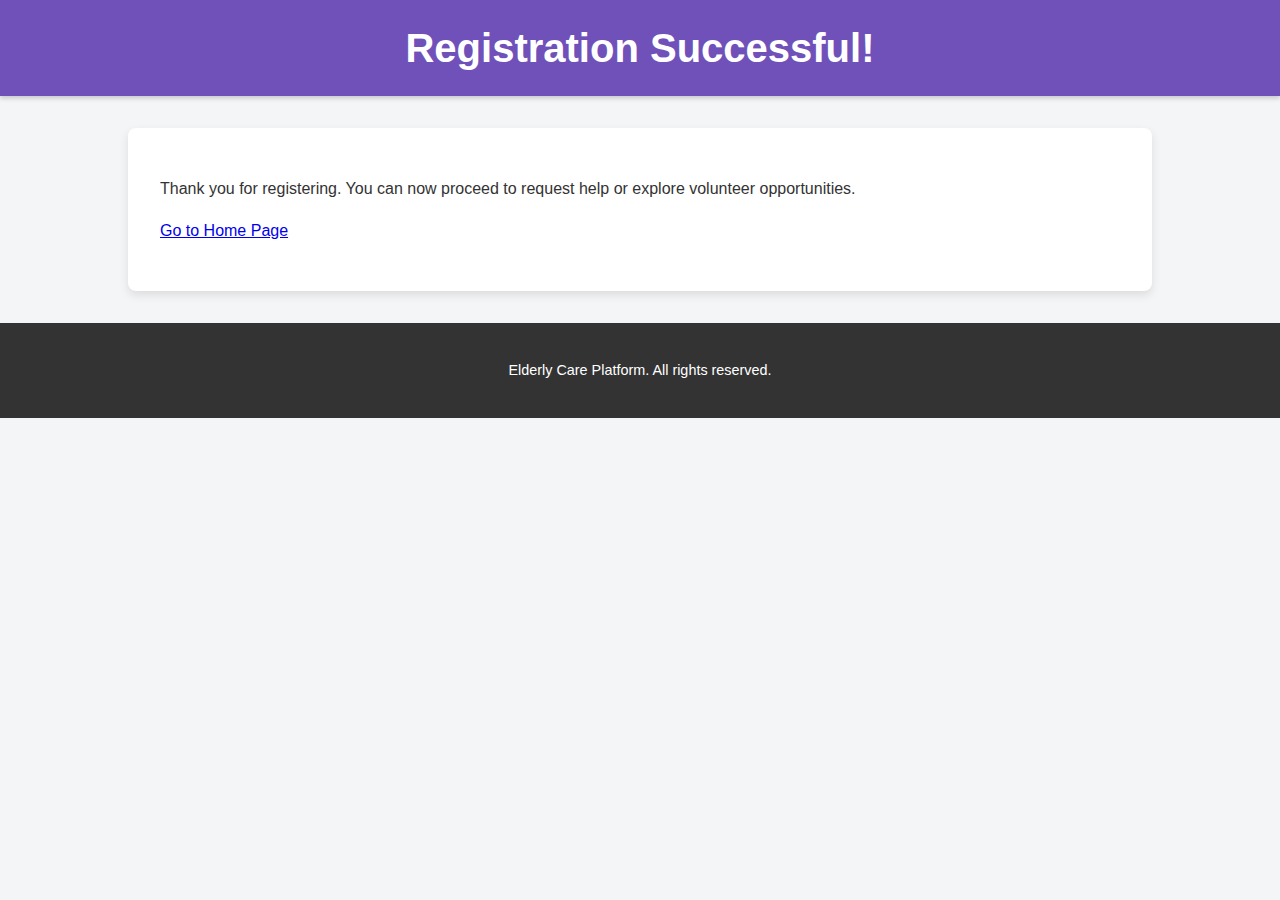
<file: RegistrationSuccessful.html>
<!DOCTYPE html>
<html lang="en">
<head>
    <meta charset="UTF-8">
    <meta name="viewport" content="width=device-width, initial-scale=1.0">
    <title>Registration Success</title>
    <link rel="stylesheet" href="style.css">
</head>
<body>
    <header>
        <h1>Registration Successful!</h1>
    </header>
    <main>
        <p>Thank you for registering. You can now proceed to request help or explore volunteer opportunities.</p>
        <p><a href="index.html">Go to Home Page</a></p>
    </main>
    <footer>
        <p> Elderly Care Platform. All rights reserved.</p>
    </footer>
</body>
</html>
</file>
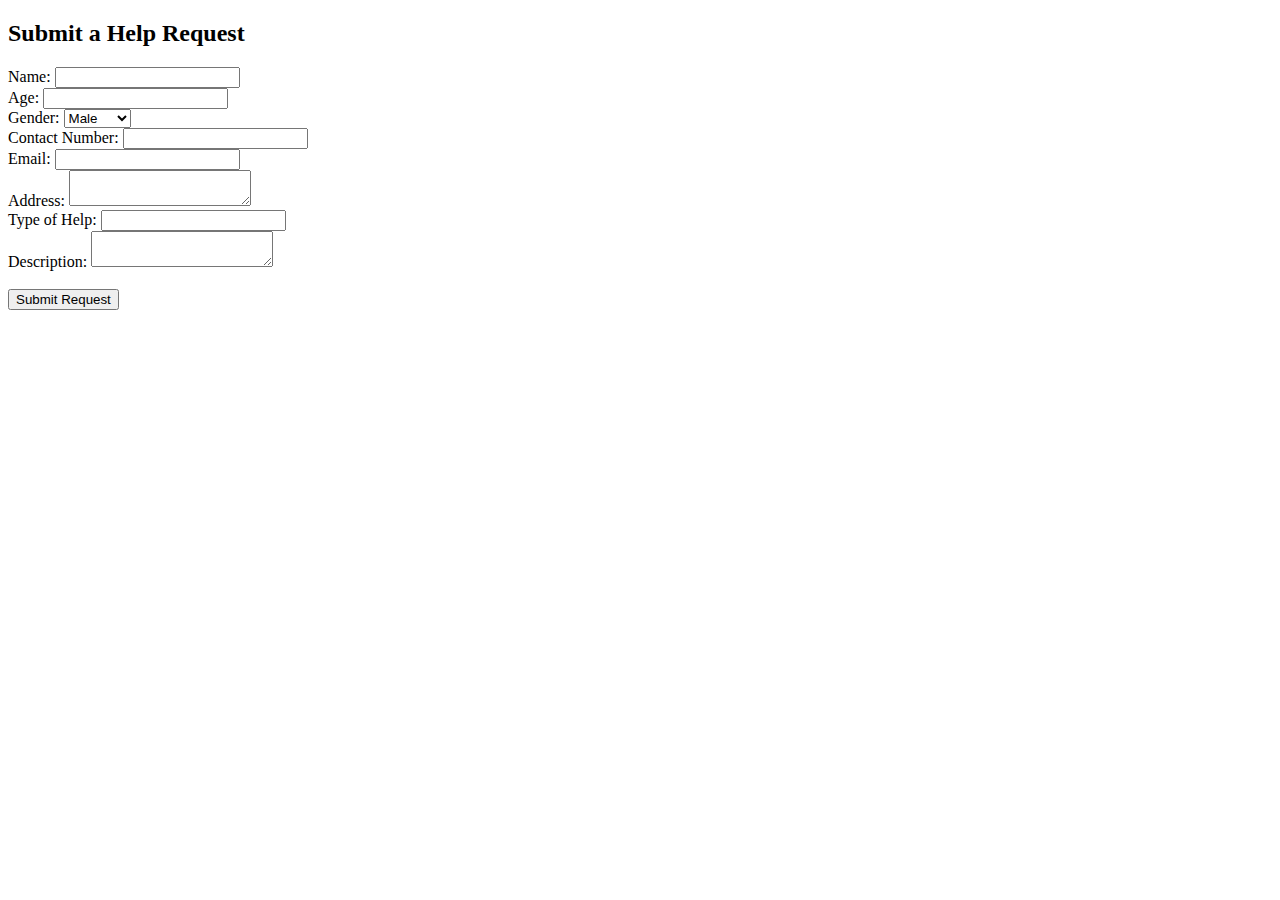
<file: request_form.html>
<!DOCTYPE html>
<html>
<head>
    <title>Elder Care Request</title>
</head>
<body>
    <h2>Submit a Help Request</h2>
    <form action="submit_request.php" method="POST">
        Name: <input type="text" name="name" required><br>
        Age: <input type="number" name="age" required><br>
        Gender: 
        <select name="gender">
            <option>Male</option>
            <option>Female</option>
        </select><br>
        Contact Number: <input type="text" name="contact" required><br>
        Email: <input type="email" name="email"><br>
        Address: <textarea name="address" required></textarea><br>
        Type of Help: <input type="text" name="help_type" required><br>
        Description: <textarea name="description"></textarea><br><br>
        <input type="submit" value="Submit Request">
    </form>
</body>
</html>
</file>
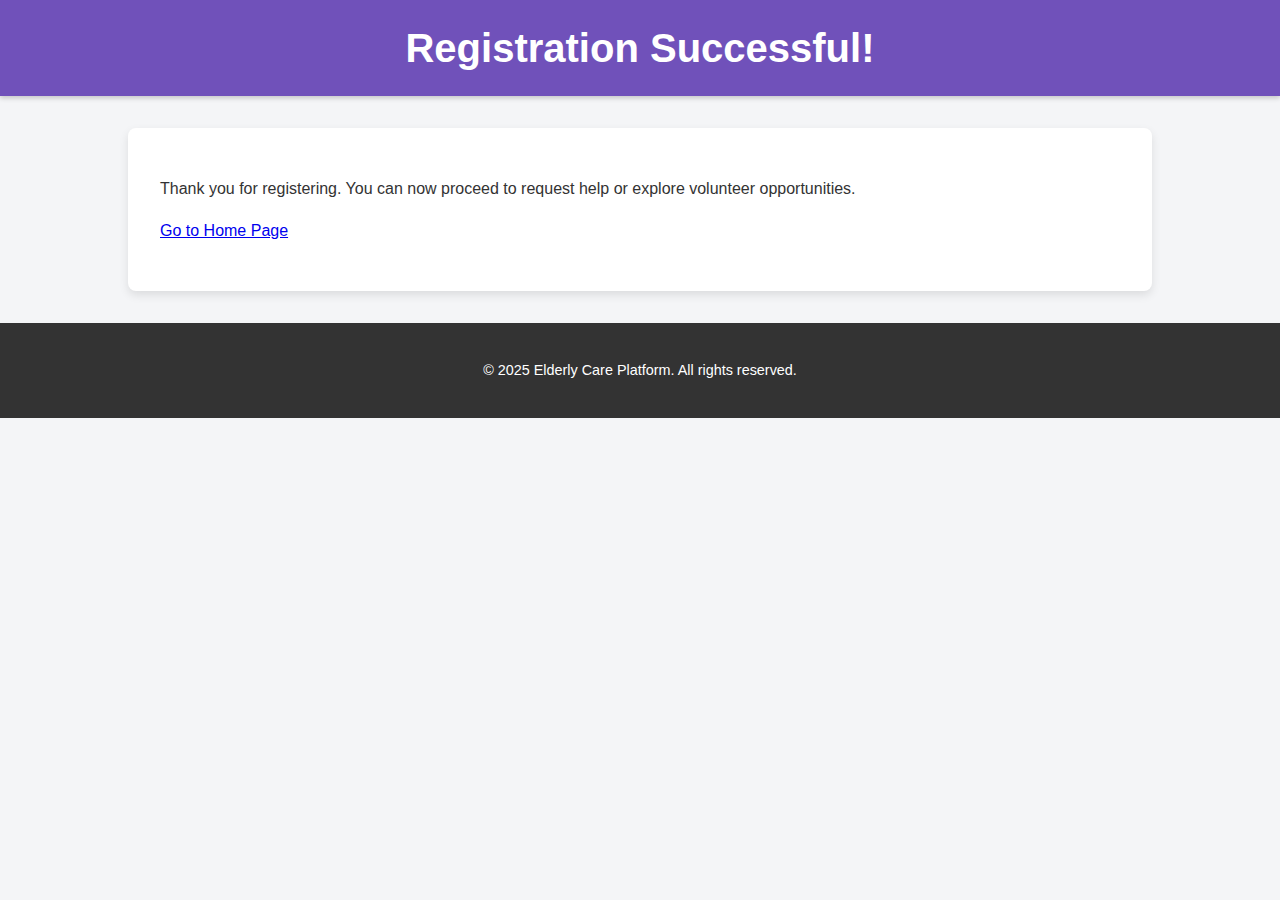
<file: requestsuccess.html>
<!DOCTYPE html>
<html lang="en">
<head>
    <meta charset="UTF-8">
    <meta name="viewport" content="width=device-width, initial-scale=1.0">
    <title>Registration Success</title>
    <link rel="stylesheet" href="style.css">
</head>
<body>
    <header>
        <h1>Registration Successful!</h1>
    </header>
    <main>
        <p>Thank you for registering. You can now proceed to request help or explore volunteer opportunities.</p>
        <p><a href="index.html">Go to Home Page</a></p>
    </main>
    <footer>
        <p>&copy; 2025 Elderly Care Platform. All rights reserved.</p>
    </footer>
</body>
</html>
</file>
<file: style.css>
/* Basic Reset & Body Styling */
body {
    font-family: Arial, sans-serif;
    margin: 0;
    padding: 0;
    background-color: #f4f5f7;
    color: #333333;
    line-height: 1.6;
}

/* Header Styling */
header {
    background-color:rgba(110, 78, 185, 0.986); /* Green */
    color: rgb(255, 255, 255);
    padding: 1em 0;
    text-align: center;
    box-shadow: 0 2px 5px rgba(0, 0, 0, 0.2);
}

header h1 {
    margin: 0;
    font-size: 2.5em;
}

header p {
    font-size: 1.1em;
    margin-top: 0.5em;
}

/* Navigation Bar Styling */
nav {
    background-color: #333333; /* Darker grey */
    padding: 0.8em 0;
    text-align: center;
    box-shadow: 0 2px 5px rgba(0,0,0,0.2);
}

nav a {
    color: white;
    text-decoration: none;
    padding: 0.8em 1.5em;
    margin: 0 0.5em;
    border-radius: 4px;
    transition: background-color 0.3s ease;
}

nav a:hover, nav a:focus {
    background-color: #555;
}

/* Main Content Area */
main {
    padding: 2em;
    max-width: 960px;
    margin: 2em auto;
    background-color: rgb(255, 255, 255);
    border-radius: 8px;
    box-shadow: 0 4px 10px rgba(0,0,0,0.1);
}

/* Section Styling */
.intro-section, .how-it-works {
    margin-bottom: 2em;
    padding: 1.5em;
    border: 1px solid #ddd;
    border-radius: 5px;
    background-color: #fcfcfc;
}

.intro-section h2, .how-it-works h2 {
    color:  red;
    text-align: center;
    margin-bottom: 1em;
}

/* Image in intro section */
.main-image {
    max-width: 100%; /* Ensures image is responsive */
    height: auto;    /* Maintains aspect ratio */
    display: block;  /* Centers block-level element */
    margin: 1.5em auto; /* Adds vertical space and centers */
    border-radius: 8px; /* Rounded corners for the image */
    box-shadow: 0 4px 8px rgba(0,0,0,0.1); /* Subtle shadow */
}

/* Image in form sections */
.form-image {
    max-width: 100%;
    height: auto;
    display: block;
    margin: 1em auto 2em auto; /* Top margin, auto horizontal, bottom margin */
    border-radius: 8px;
    box-shadow: 0 2px 4px rgba(0, 0, 0, 0.1);
}


/* How It Works Steps */
.steps {
    display: flex;
    justify-content: space-around;
    flex-wrap: wrap; /* Allows steps to wrap on smaller screens */
    gap: 1.5em; /* Space between steps */
}

.step {
    flex: 1; /* Allows steps to grow and shrink */
    min-width: 250px; /* Minimum width before wrapping */
    padding: 1em;
    border: 1px dashed #ccc;
    border-radius: 5px;
    text-align: center;
}

.step h3 {
    color: #333333;
    margin-top: 0;
}

/* Form Styling */
.form-container {
    max-width: 600px;
}

form {
    display: flex;
    flex-direction: column;
    gap: 1em;
}

.form-group {
    margin-bottom: 1em;
}

.form-group label {
    display: block;
    margin-bottom: 0.5em;
    font-weight: bold;
    color: #555;
}

.form-group input[type="text"],
.form-group input[type="email"],
.form-group input[type="password"],
.form-group input[type="date"],
.form-group select,
.form-group textarea {
    width: 100%;
    padding: 0.8em;
    border: 1px solid #cccccc;
    border-radius: 4px;
    box-sizing: border-box; /* Include padding and border in the element's total width and height */
    font-size: 1em;
}

.form-group textarea {
    resize: vertical; /* Allow vertical resizing */
}

button[type="submit"] {
    background-color:  red;
    color: rgb(255, 255, 255);
    padding: 1em 2em;
    border: none;
    border-radius: 5px;
    cursor: pointer;
    font-size: 1.1em;
    transition: background-color 0.3s ease;
}

button[type="submit"]:hover {
    background-color:  red;
}

/* Error message styling for JavaScript validation */
.error-message {
    color: rgb(47, 212, 47);
    font-size: 0.9em;
    margin-top: 0.2em;
    display: block; /* Ensures it takes its own line */
}


/* Footer Styling */
footer {
    text-align: center;
    padding: 1.5em 0;
    background-color: #333333;
    color: white;
    font-size: 0.9em;
    margin-top: 2em;
}

/* Responsive adjustments */
@media (max-width: 768px) {
    .steps {
        flex-direction: column;
        align-items: center;
    }
    .step {
        width: 90%;
    }
    nav a {
        display: block;
        margin: 0.5em 0;
    }
}

@media (max-width: 480px) {
    header h1 {
        font-size: 1.8em;
    }
    main {
        padding: 1em;
        margin: 1em auto;
    }
}
</file>
